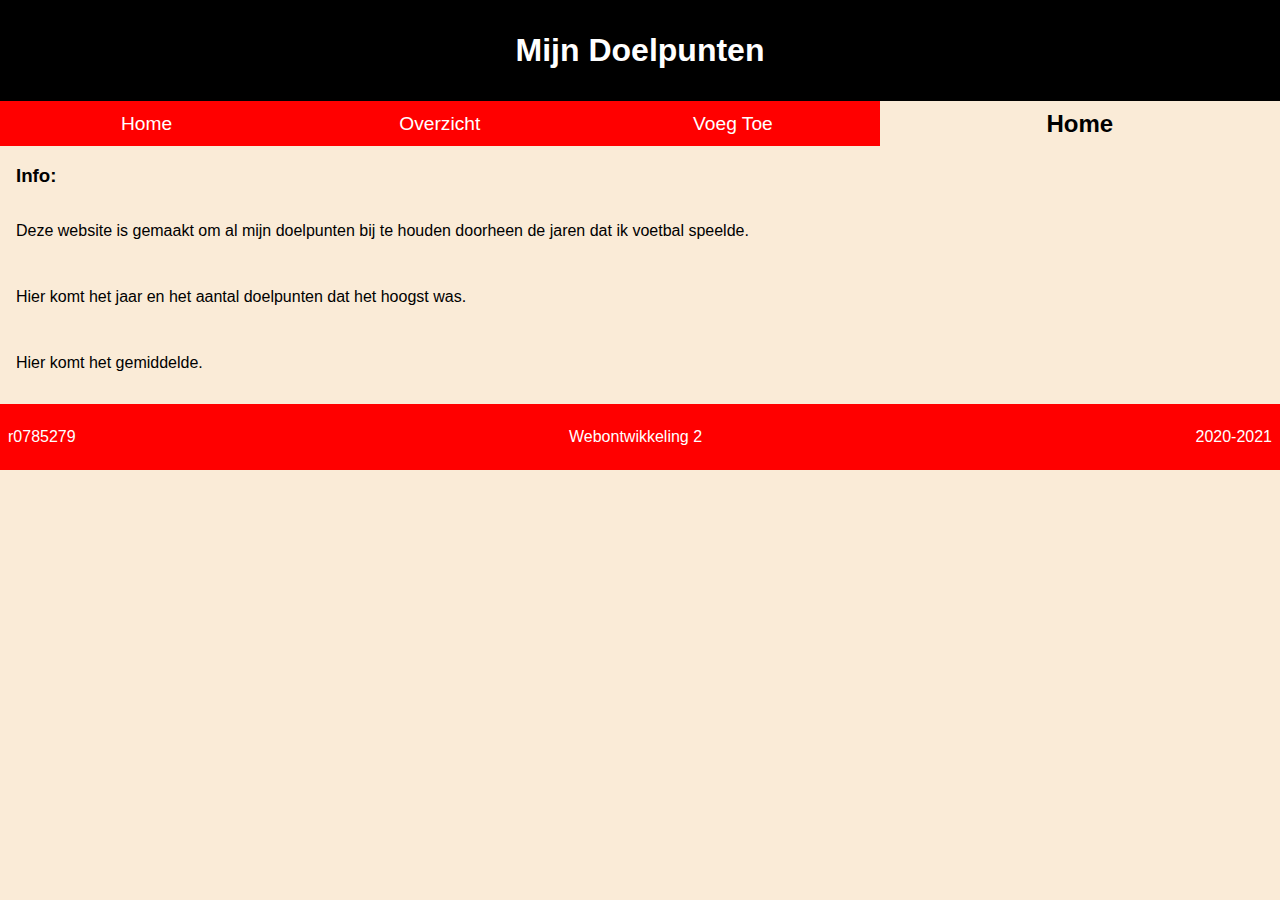
<file: src/main/webapp/index.html>
<!DOCTYPE html>
<html lang="en">
<head>
    <meta charset="UTF-8">
    <title>Home</title>
    <link href="style.css" rel="stylesheet" type="text/css">
</head>
<body>

<header>
    <div class="grid-containerIndex">
        <h1 class="titel">Mijn Doelpunten</h1>
        <h2 class="naamPagina">Home</h2>
        <div class="navBar">
            <nav>
                <ul>
                    <li><a href="index.html">Home</a></li>
                    <li><a href="overzicht.html">Overzicht</a></li>
                    <li><a href="voeg_toe.html">Voeg Toe</a></li>
                </ul>
            </nav>
        </div>
    </div>
</header>

<main>
    <h3>Info:</h3>
    <article>
        <p>Deze website is gemaakt om al mijn doelpunten bij te houden doorheen de jaren dat ik voetbal speelde.</p>
        <p>Hier komt het jaar en het aantal doelpunten dat het hoogst was.</p>
        <p>Hier komt het gemiddelde.</p>
    </article>
</main>

<footer>
    <div class="footer-container">
        <p>r0785279</p>
        <p>Webontwikkeling 2</p>
        <p>2020-2021</p>
    </div>
</footer>

</body>
</html>
</file>
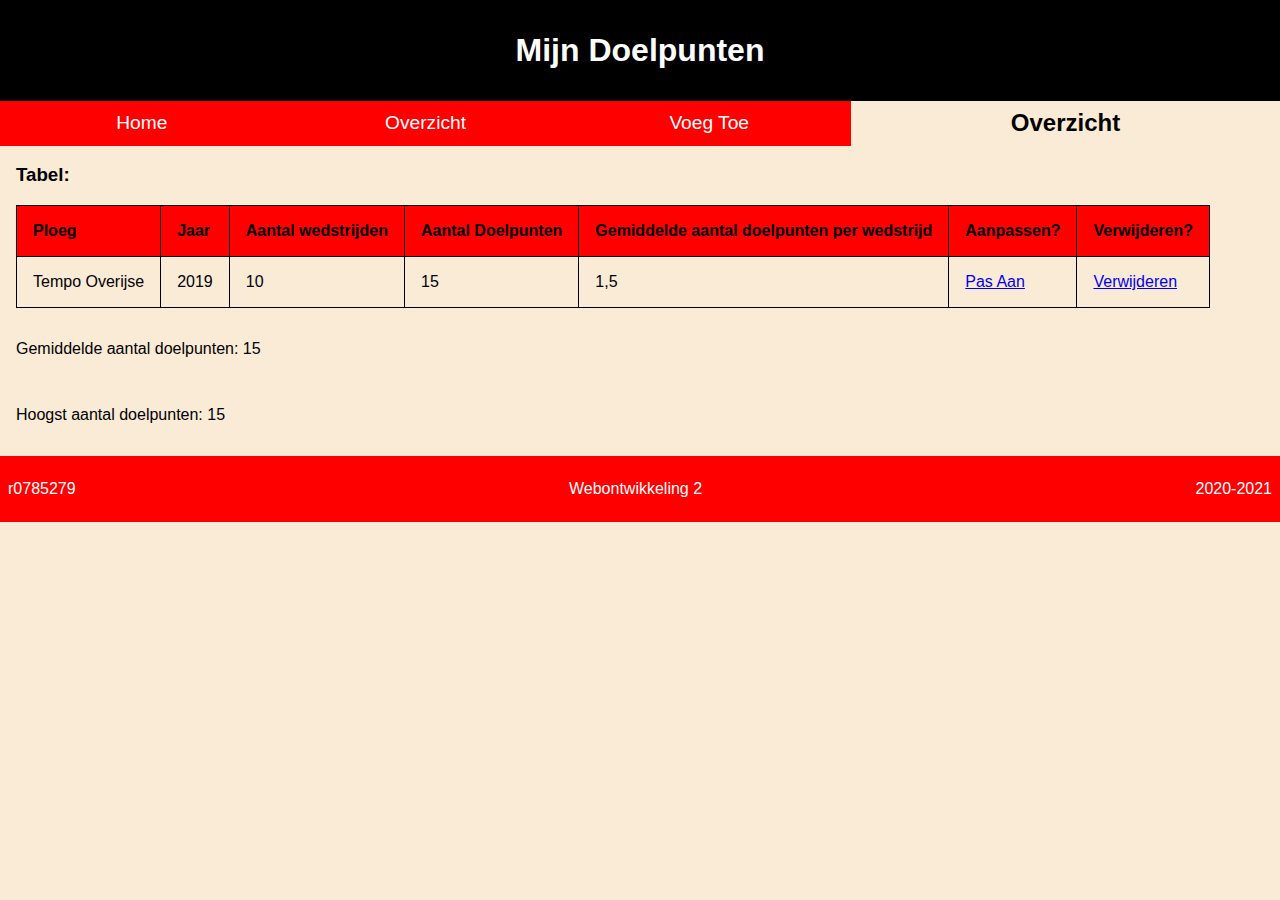
<file: src/main/webapp/overzicht.html>
<!DOCTYPE html>
<html lang="en">
<head>
    <meta charset="UTF-8">
    <title>Overzicht</title>
    <link href="style.css" rel="stylesheet" type="text/css">
</head>
<body>

    <header>
        <div class="grid-containerIndex">
        <h1 class="titel">Mijn Doelpunten</h1>
        <h2 class="naamPagina">Overzicht</h2>
        <div class="navBar">
            <nav>
                <ul>
                    <li><a href="index.html">Home</a></li>
                    <li><a href="overzicht.html">Overzicht</a></li>
                    <li><a href="voeg_toe.html">Voeg Toe</a></li>
                </ul>
            </nav>
        </div>
        </div>
    </header>
    <main>
        <h3>Tabel:</h3>
        <table>
            <thead>
            <tr>
                <th>Ploeg</th>
                <th>Jaar</th>
                <th>Aantal wedstrijden</th>
                <th>Aantal Doelpunten</th>
                <th>Gemiddelde aantal doelpunten per wedstrijd</th>
                <th>Aanpassen?</th>
                <th>Verwijderen?</th>
            </tr>
            </thead>

            <tbody>
            <tr>
                <td>Tempo Overijse</td>
                <td>2019</td>
                <td>10</td>
                <td>15</td>
                <td>1,5</td>
                <td>
                    <nav class="navOverzicht"><a href="#">Pas Aan</a></nav>
                </td>
                <td>
                    <nav class="navOverzicht"><a href="#">Verwijderen</a></nav>
                </td>
            </tr>

            </tbody>
        </table>
        <p>Gemiddelde aantal doelpunten: 15</p>
        <p>Hoogst aantal doelpunten: 15</p>
    </main>


<footer>
    <div class="footer-container">
        <p>r0785279</p>
        <p>Webontwikkeling 2</p>
        <p>2020-2021</p>
    </div>
</footer>
</body>
</html>
</file>
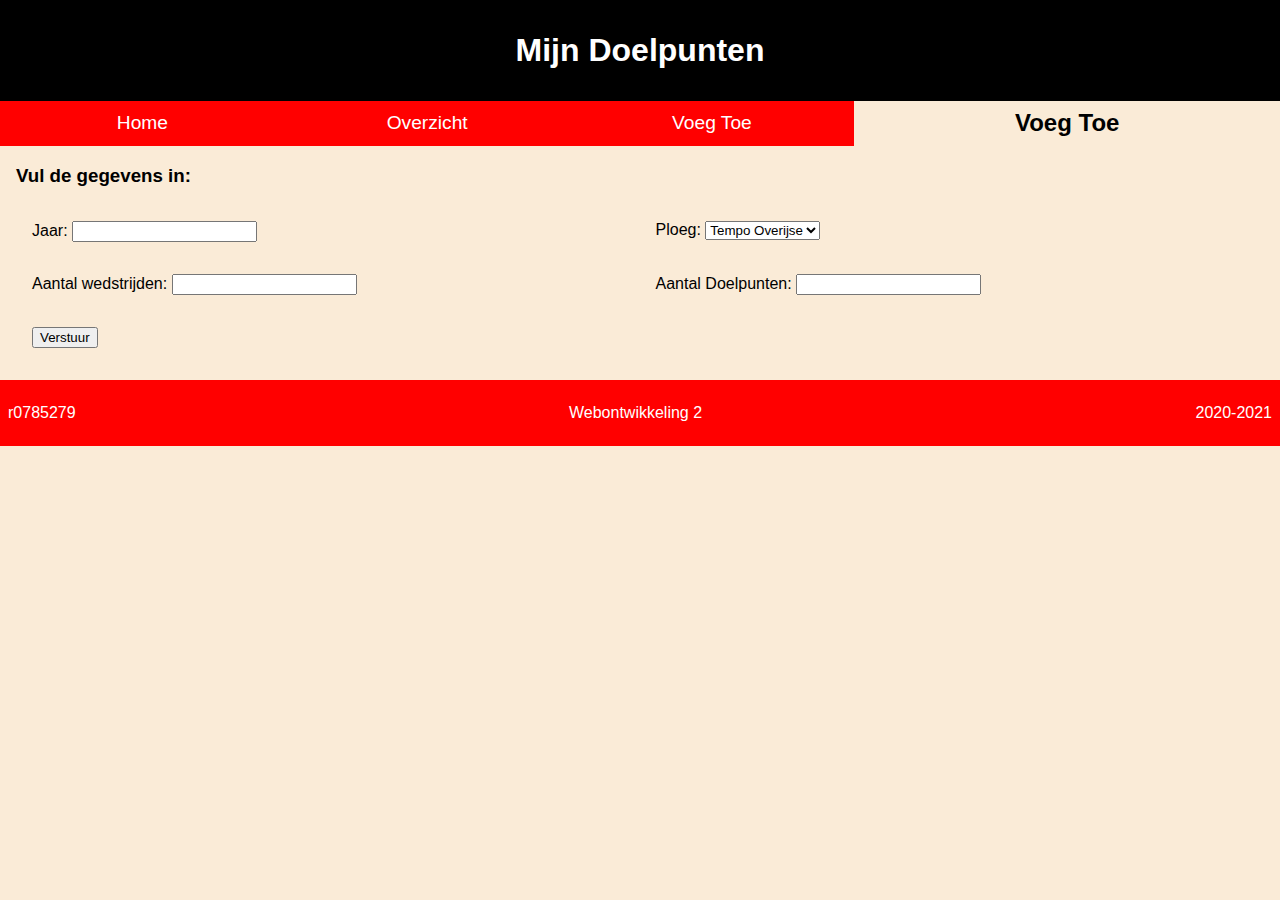
<file: src/main/webapp/voeg_toe.html>
<!DOCTYPE html>
<html lang="en">
<head>
    <meta charset="UTF-8">
    <title>Voeg_Toe</title>
    <link href="style.css" rel="stylesheet" type="text/css">
</head>
<body>

    <header>
        <div class="grid-containerIndex">
        <h1 class="titel">Mijn Doelpunten</h1>
        <h2 class="naamPagina">Voeg Toe</h2>
        <div class="navBar">
            <nav>
                <ul>
                    <li><a href="index.html">Home</a></li>
                    <li><a href="overzicht.html">Overzicht</a></li>
                    <li><a href="voeg_toe.html">Voeg Toe</a></li>
                </ul>
            </nav>
        </div>
        </div>
    </header>

    <main>
        <h3>Vul de gegevens in:</h3>
        <form>
            <div class="Voeg-toeContainer">
                <div>
                    <label for="jaar">Jaar: </label>
                    <input id="jaar" name="jaar" type="number">
                </div>
                <div>
                    <label for="ploeg">Ploeg: </label>
                    <select id="ploeg" name="ploeg">
                        <option value="Tempo Overijse">Tempo Overijse</option>
                        <option value="OHR Huldenberg">Huldenberg</option>
                    </select>
                </div>
                <div>
                    <label for="wedstrijden">Aantal wedstrijden: </label>
                    <input id="wedstrijden" name="Aantal wedstrijden" type="number">
                </div>
                <div>
                    <label for="doelpunten">Aantal Doelpunten: </label>
                    <input id="doelpunten" name="Aantal doelpunten" type="number">
                </div>
                <div>
                    <input type="submit" value="Verstuur">
                </div>
            </div>

        </form>

    </main>


<footer>
    <div class="footer-container">
        <p>r0785279</p>
        <p>Webontwikkeling 2</p>
        <p>2020-2021</p>
    </div>
</footer>
</body>
</html>
</file>
<file: src/main/webapp/style.css>
/*  Algemeen  */
html{
    font-family: Arial, sans-serif;
}
body {
    margin: 0;
}

body{
    background-color: antiquewhite;
}


/* Main */
main {
    margin: 1em;
}
main p{
    padding-top: 1em;
    padding-bottom: 1em;

}

/* Navigatie bar*/
.navBar{
    grid-area: Navigatie;
}
.navBar nav{
    box-sizing: border-box;
    background-color: red;
    display: flex;
}

.navBar ul{
    list-style-type: none;
    margin: auto;
    padding: 0;
    display: flex;
    width: 100%;
    justify-content: space-around;

}
.navBar li{
    width: 100%;
    text-align: center;
}


.navBar a {
    display: block;
    padding: 4%;
    color: white;
    text-decoration: none;
    font-size: 1.2em;

}
.navBar li a:hover{
    background-color: darkred;
}

/* Footer */
footer{
    background-color: red;
    color: white;

}

.footer-container{
    display: flex;
    justify-content: space-between;
    padding: 0.5em;

}

/* Voeg Toe*/
#jaar{
    grid-area: Jaar;
}
#ploeg{
    grid-area: Ploeg;
}
#wedstrijden{
    grid-area: Wedstrijden;
}
#doelpunten{
    grid-area: Doelpunten;
}
.Voeg-toeContainer{
    display: grid;
    grid-template-areas:
    'Jaar Ploeg'
    'Wedstrijden Doelpunten';
}
.Voeg-toeContainer > div{
    padding: 1em;
}

/* overzicht.html */
table, td, th {
    border: 1px solid #000;
    border-collapse: collapse;

}

table {
    table-layout: fixed;
    box-sizing: border-box;
    margin: 0;
}

th {
    text-align: left;
    background-color: red;
}

td, th {
    padding: 1em;
}
.titel{
    grid-area: Titel;
    text-align: center;
    background: black;
    color: white;
    padding: 1em;
    margin-top: auto;
    margin-bottom: auto;

}

.naamPagina{
    grid-area: Naampagina;
    text-align: center;
    margin-top: auto;
    margin-bottom: auto;

}

.grid-containerIndex{
    display: grid;
    grid-template-areas:
    'Titel Titel Titel'
    'Navigatie Navigatie Naampagina';
}

@media screen and (max-width: 600px) {

    /*overzicht.html*/

    th {
        display: none; /* hide table head */
        background-color: red;
    }

    td {
        display: block; /* overwrite display: table property*/
        width: auto;
        border: none;
    }

    td:nth-of-type(1), td:nth-of-type(2) {
        font-weight: bold; /* mark heading items of each cyclist */
        display: inline-block;
        width: auto;

    }

    td:nth-of-type(1) {
        text-align: left; /* correction of basicTable */
    }
}
</file>
